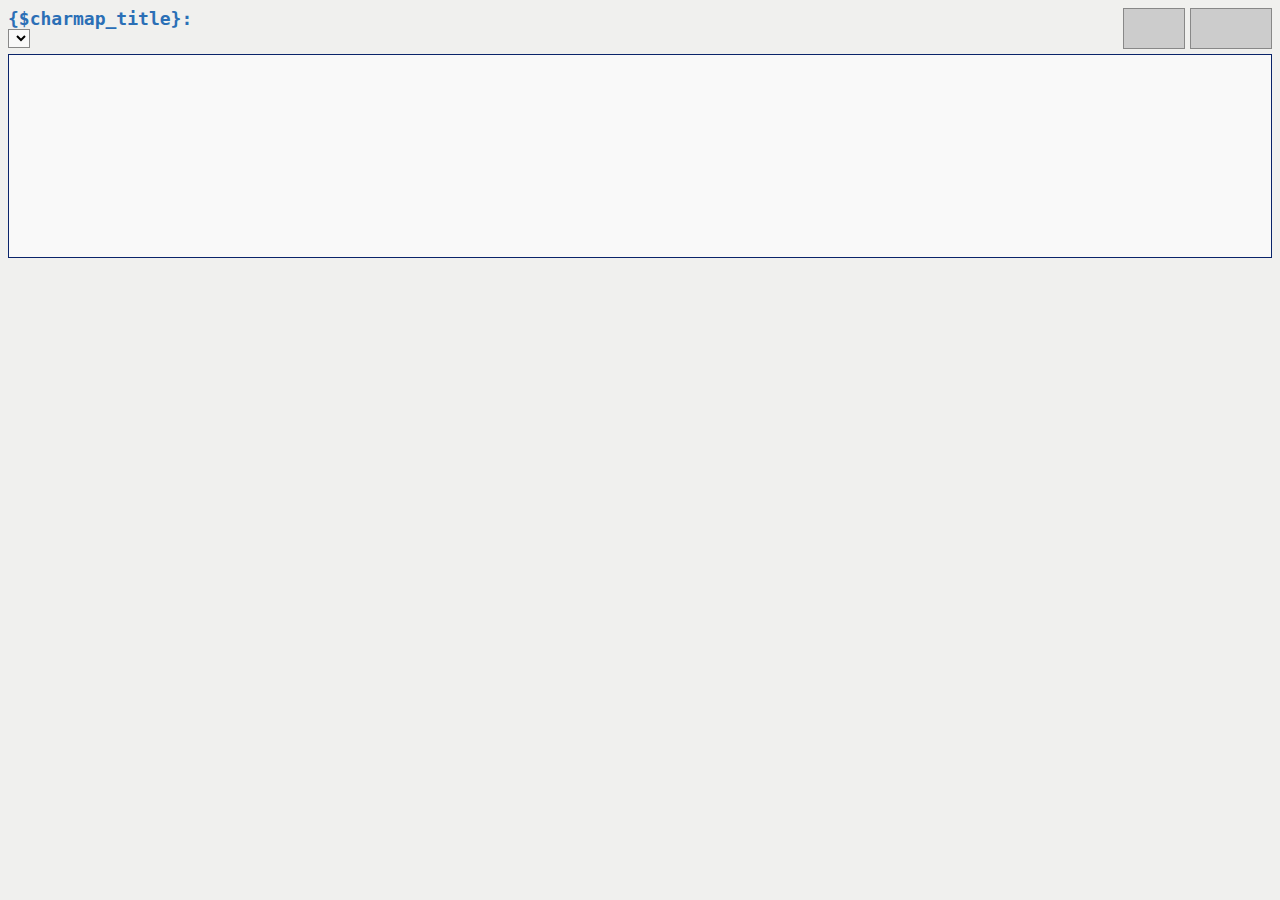
<file: roboide/public/javascript/edit_area/plugins/charmap/popup.html>
<?xml version="1.0" encoding="UTF-8"?>
<!DOCTYPE html PUBLIC "-//W3C//DTD XHTML 1.1//EN" "http://www.w3.org/TR/xhtml11/DTD/xhtml11.dtd">
<html xmlns="http://www.w3.org/1999/xhtml" xml:lang="en" >
<head>
<title>{$charmap_title}</title>
<meta http-equiv="Content-Type" content="text/html; charset=utf-8" />
<link rel="stylesheet" type="text/css" href="css/charmap.css" />
<script language="Javascript" type="text/javascript" src="jscripts/map.js">
</script>
</head>
<body onload='map_load()'>
<div id='preview_code' class='preview'></div>
<div id='preview_char' class='preview'></div>
<h1>{$charmap_title}:</h1>
<select id='select_range' onchange='renderCharMapHTML()' title='{$charmap_choose_block}'>
</select>
<div id='char_list'>

</div>



</body>
</html>
</file>
<file: roboide/public/javascript/edit_area/plugins/charmap/css/charmap.css>
body{
	background-color: #F0F0EE; 
	font: 12px monospace, sans-serif;
}

select{
	background-color: #F9F9F9;
	border: solid 1px #888888;
}

h1, h2, h3, h4, h5, h6{
	margin: 0;
	padding: 0;
	color: #2B6FB6;
}

h1{
	font-size: 1.5em;
}

div#char_list{
	height: 200px;
	overflow: auto;
	padding: 1px;
	border: 1px solid #0A246A;
	background-color: #F9F9F9;
	clear: both;
	margin-top: 5px;
}

a.char{
	display: block;
	float: left;
	width: 20px;
	height: 20px;
	line-height: 20px;
	margin: 1px;
	border: solid 1px #888888;
	text-align: center;
	cursor: pointer;
}

a.char:hover{
	background-color: #CCCCCC;
}

.preview{
	border: solid 1px #888888;
	width: 50px;
	padding: 2px 5px;
	height: 35px;
	line-height: 35px;
	text-align:center;	 
	background-color: #CCCCCC;
	font-size: 2em;
	float: right;
	font-weight: bold;
	margin: 0 0 5px 5px;
}

#preview_code{
	font-size: 1.1em;
	width: 70px;
}
</file>
